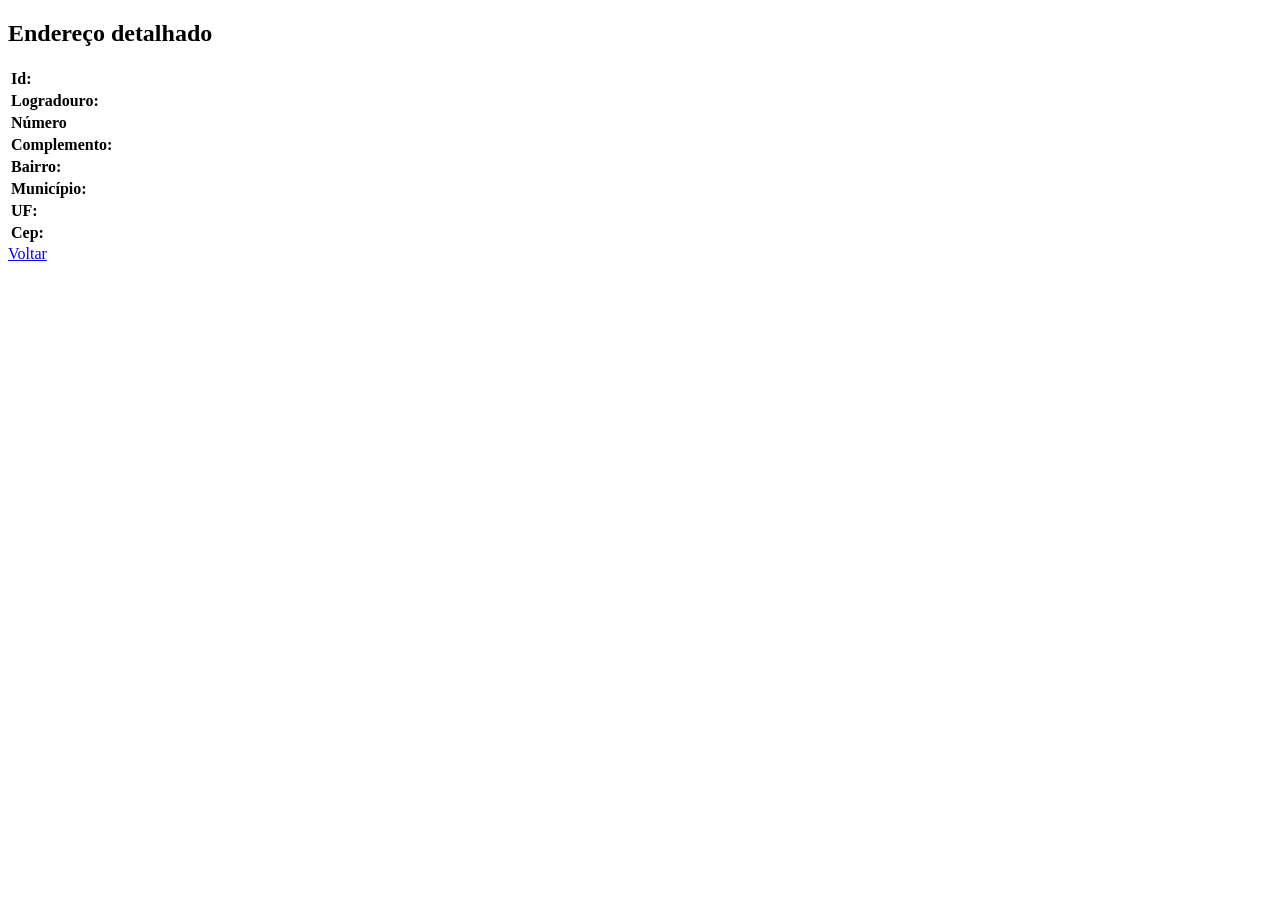
<file: src/main/resources/templates/detalharEndereco.html>
<!DOCTYPE html>
<html 

	xmlns:th="http://www.thymeleaf.org" 
	xmlns:layout="http://www.ultraq.net.nz/web/thymeleaf/layout"
	layout:decorator="index" 
	lang="pt-br">

	<body>
		<div layout:fragment="content" class="container">
			<div class="ca-box">
				<section id="forms">
					<h2>Endereço detalhado</h2>
					<table id="tabela" class="table table-hover">
						<thead>
							<tr>
								<td><Strong>Id:</Strong></td>
								<td th:text="${endereco.id}"> </td>
							</tr>
							<tr>
								<td><Strong>Logradouro:</Strong></td>
								<td th:text="${endereco.logradouro}"></td>
							</tr>
							<tr>
								<td><Strong>Número</Strong></td>
								<td th:text="${endereco.numEndereco}"></td>
							</tr>
							<tr>
								<td><Strong>Complemento:</Strong></td>
								<td th:text="${endereco.complemento}"></td>
							</tr>
							<tr>
								<td><Strong>Bairro:</Strong></td>
								<td th:text="${endereco.bairro}"></td>
							</tr>
							<tr>
								<td><Strong>Município:</Strong></td>
								<td th:text="${endereco.cidade}"></td>
							</tr>
							<tr>
								<td><Strong>UF:</Strong></td>
								<td th:text="${endereco.estado}"></td>
							</tr>
							<tr>
								<td><Strong>Cep:</Strong></td>
								<td th:text="${endereco.numCep}"></td>
							</tr>
						</thead>
					</table>
					
					<a class="btn btn-embossed btn-primary form-group" href="exibirEnderecos.html" th:href="@{/exibirEnderecos}" role="button">Voltar</a>
				</section>
			</div>
		</div>
	<script layout:fragment="jsOnPage" th:inline="javascript">
    /*<![CDATA[*/
      $(document).ready(function() {
    	  limparMensagens();
        });
    /*]]>*/
    </script>
	</body>
</html>
</file>
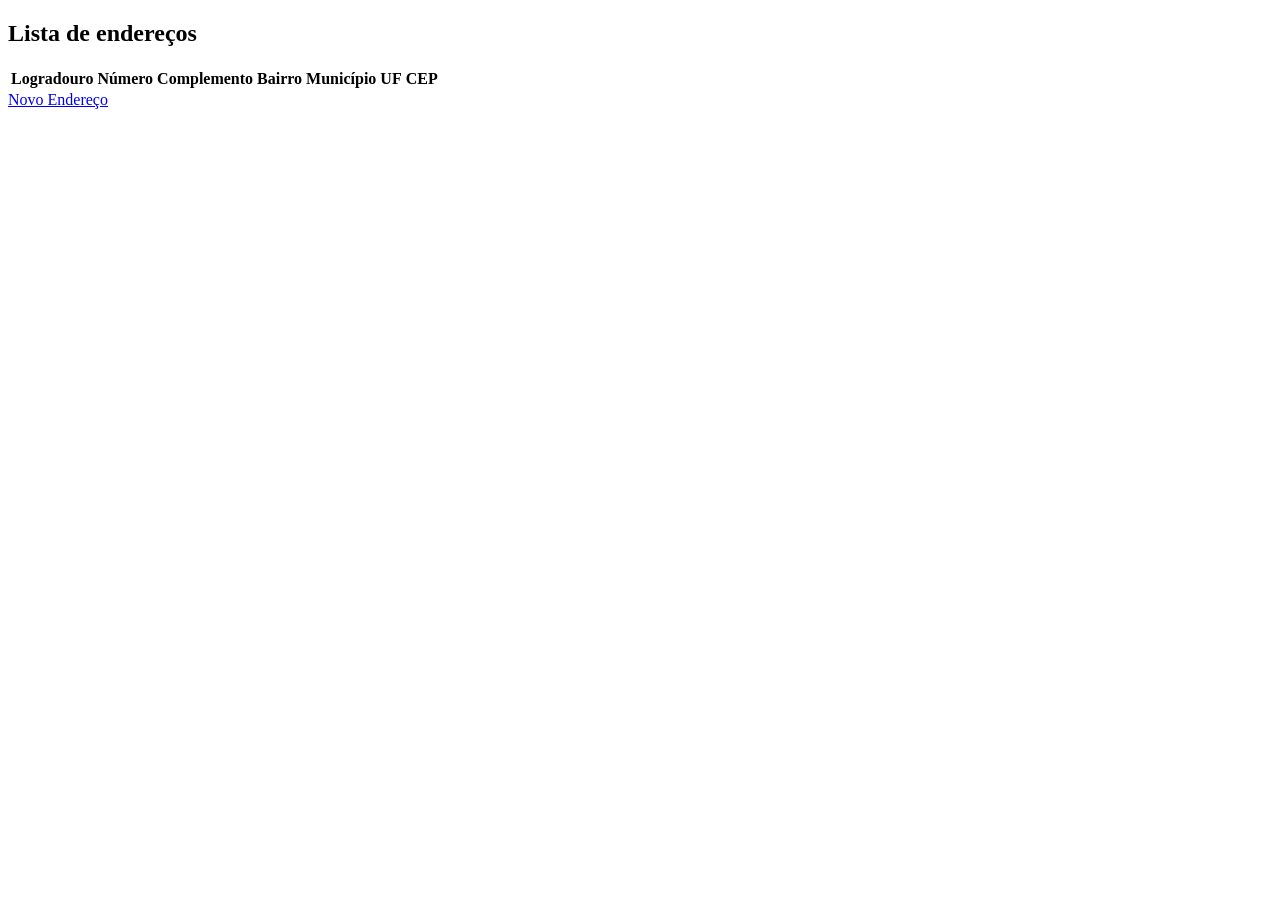
<file: src/main/resources/templates/exibirEnderecos.html>
<!DOCTYPE html>
<html 
	xmlns:th="http://www.thymeleaf.org" 
	xmlns:layout="http://www.ultraq.net.nz/web/thymeleaf/layout"
	layout:decorator="index" 
	lang="pt-br">

	<body>
		<div layout:fragment="content" class="container">
	        <div class="css-caixa">
	            <section id="forms">
	                <h2>Lista de endereços</h2>
	                    <form action="" method="GET">
	                        <div class="form-group">
	                        	<table id="tabela" class="table table-hover table-striped">
				                    <thead>
				                        <tr>
				                            <th>Logradouro</th>
				                            <th>Número</th>
				                            <th>Complemento</th>
				                            <th>Bairro</th>
				                            <th>Município</th>
				                            <th>UF</th>
				                            <th>CEP</th>
				                            <th></th>
				                            <th></th>
				                            <th></th>
				                        </tr>
				                    </thead>
				                    <tbody id="tbodyid"></tbody>
			                	</table>
	                        </div>
	
		                   	<a class="btn btn-embossed btn-primary form-group" href="gerenciarEndereco.html" th:href="@{/gerenciarEndereco}" role="button">Novo Endereço</a>
	                    </form>
	            </section>
			</div>
		</div>
		
		<script layout:fragment="jsOnPage" th:inline="javascript">
		    $(document).ready(function() {
		    	construirTabela();
		    });
	
		    function construirTabela(){
		    	limparMensagens();
		    	$.ajax({
		    		dataType: 'json',
		            type: "GET",
		            url: "/endereco/",
		            success: function(json) {
			        	var html = "";
			        	$("#tbodyid").empty();
		              	if (!json) {
							return;
		              	}

		              	$.each(json, function(i, endereco){
		                    html += "<tr>";
		                    html += "<td>" + (endereco.logradouro ? endereco.logradouro : "") + "</td>";
		                    html += "<td>" + (endereco.numEndereco ? endereco.numEndereco : "")  + "</td>";
		                    html += "<td>" + (endereco.complemento ? endereco.complemento : "" ) + "</td>";
		                    html += "<td>" + (endereco.bairro ? endereco.bairro : "" ) + "</td>";
		                    html += "<td>" + (endereco.cidade ? endereco.cidade : "" ) + "</td>";
		                    html += "<td>" + (endereco.estado ? endereco.estado : "" ) + "</td>";
		                    html += "<td>" + (endereco.numCep ? endereco.numCep : "" ) + "</td>";

		                    html += '<td><a href="/endereco/exibir/' + endereco.id + '" title=""><span class="glyphicon glyphicon-sunglasses" aria-hidden="true"></span></a></td>';
		                    html += '<td><a href="alterar/' + endereco.id + '" title=""><span class="glyphicon glyphicon-pencil" aria-hidden="true"></span></a></td>';
							html += '<td><a href="#" onclick="deletar(' + endereco.id  + ')"><span class="glyphicon glyphicon-trash" aria-hidden="true"></span></a></td>';
		                    html += "</tr>";
		              	});
		              	$("#tabela").find("tbody").append(html);
		            },
		            error: function(data) {
		            	exibirMensagem('Falha ao carregar a lista de endereços.', $("#msgError"));
		                return;
		            }
		         });
			}

		    function deletar(id) {
	            if (!id || id == null) {
	            	exibirMensagem('Nenhum endereço foi selecionado para exclusão.', $("#msgError"));
	              	return;
	            }
	            limparMensagens();
	            $.ajax({
	              url: "/endereco/"+id,
	              type: 'DELETE',
	              success: function(json) {
	            	construirTabela();
	            	exibirMensagem('O endereço foi excluído com sucesso.', $("#msgSuccess"));
	              },
	              error: function(data){
	            	exibirMensagem('Não foi possivel excluir o endereço.', $("#msgError"));
	              }
	            });
	          }
	    </script>
	</body>
</html>
</file>
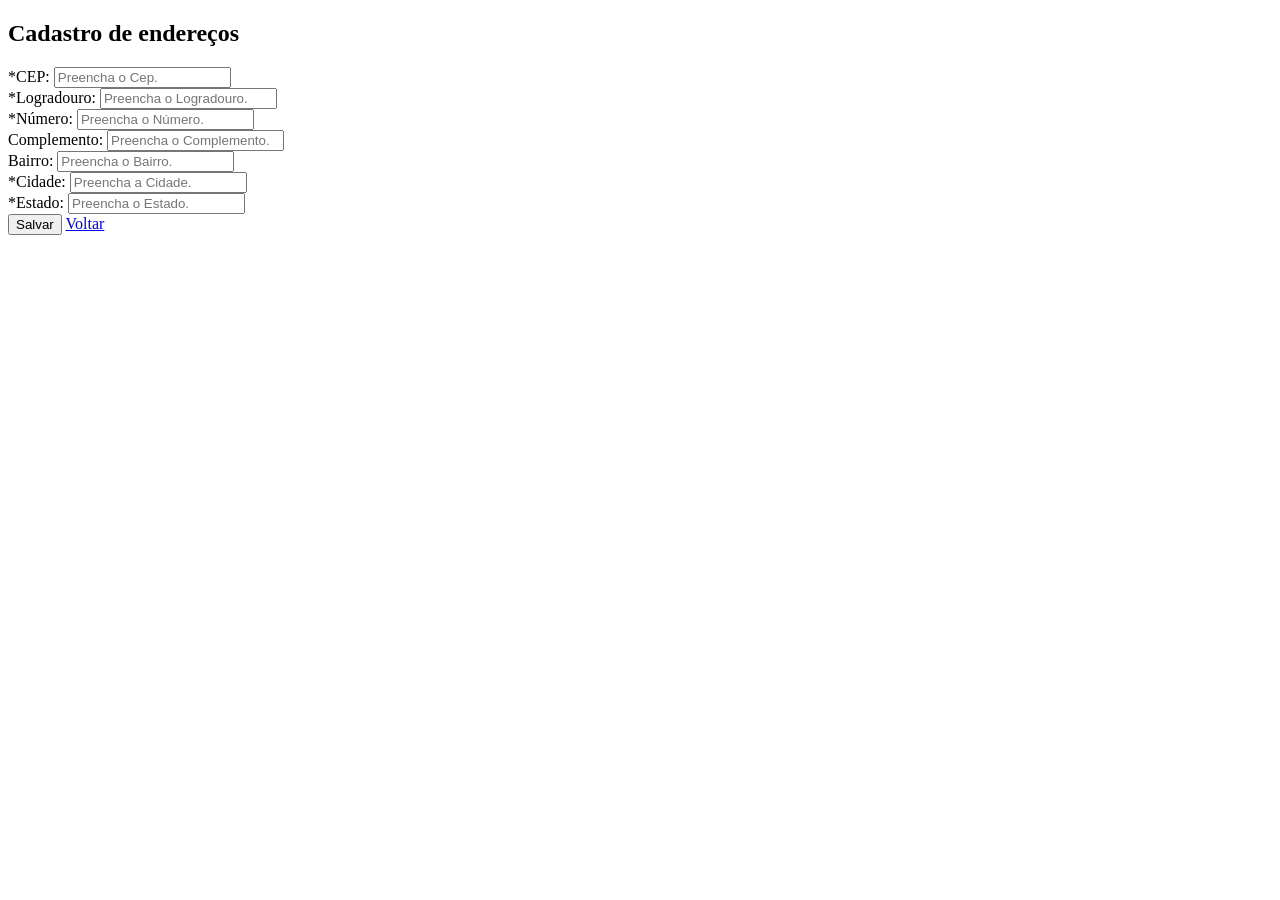
<file: src/main/resources/templates/gerenciarEndereco.html>
<!DOCTYPE html>
<html 
	xmlns:th="http://www.thymeleaf.org" 
	xmlns:layout="http://www.ultraq.net.nz/web/thymeleaf/layout"
	layout:decorator="index" 
	lang="pt-br">

	<body>
		<div layout:fragment="content" class="container">
	        <div class="css-caixa">
	            <section id="forms">
	                <h2>Cadastro de endereços</h2>
	                    <form id="formcadastro" action="" method="GET">
	                    	<div ><input type="hidden" id="idEnd" name="id"  th:value="${id}"/></div>
	                    	<div class="col-md-3 form-group">
	                            <label for="numCep">*CEP:</label>
	                            <input required="true" type="text" id="cep" name="numCep" class="form-control" placeholder = "Preencha o Cep."/>
	                        </div>
	                        
	                        <div class="col-md-10 form-group">
	                        	<label for="logradouro">*Logradouro:</label>
	                            <input required="true" type="text" name="logradouro" class="form-control" placeholder = "Preencha o Logradouro."/>
	                        </div>
	                        
	                        <div class="col-md-3 form-group">
	                           	<label for="numEndereco">*Número:</label>
	                            <input required="true" type="text" name="numEndereco" class="form-control" placeholder = "Preencha o Número."/>
	                        </div>
	                        
	                        <div class="col-md-12 form-group"> 
	                            <label for="complemento">Complemento:</label>
	                            <input type="text" name="complemento" class="form-control" placeholder = "Preencha o Complemento."/>
	                        </div>
	                        
	                        <div class="col-md-8 form-group">
	                           	<label for="bairro">Bairro:</label>
	                            <input type="text" name="bairro" class="form-control" placeholder = "Preencha o Bairro."/>
	                        </div>
	                        
	                        <div class="col-md-8 form-group">
	                            <label for="cidade">*Cidade:</label>
	                            <input required="true" type="text" name="cidade" class="form-control" placeholder = "Preencha a Cidade."/>
	                        </div>    
	                        
	                        <div class="col-md-8 form-group">
	                            <label for="estado">*Estado:</label>
	                            <input required="true" type="text" name="estado" class="form-control" placeholder = "Preencha o Estado."/>
	                        </div> 
	                           	
	                        <div class="col-md-12 form-group">
		                        <button type="submit" id="btnSalvar" class="btn btn-embossed btn-primary form-group" >Salvar</button>
		                        <a class="btn btn-embossed btn-primary form-group" href="exibirEnderecos.html" th:href="@{/exibirEnderecos}" role="button">Voltar</a>
						</div>
	                    </form>
	                    <form id="forwardForm" method="GET" action="/"></form>
	                    </section>
	                </div>
			</div>
 <script layout:fragment="jsOnPage" th:inline="javascript">
    /*<![CDATA[*/
      var enderecoId = /*[[${id}]]*/ 0;

      function carregaFormulario(endereco) {
    	  $('input[name="numCep"]').val(endereco && endereco.numCep ? endereco.numCep : "");
      	  $('input[name="logradouro"]').val(endereco && endereco.logradouro ? endereco.logradouro : "");
      	  $('input[name="bairro"]').val(endereco && endereco.bairro ? endereco.bairro : "");
          $('input[name="cidade"]').val(endereco && endereco.cidade ? endereco.cidade : "");
          $('input[name="estado"]').val(endereco && endereco.estado ? endereco.estado : "");
      	  $('input[name="numEndereco"]').val(endereco && endereco.numEndereco ? endereco.numEndereco : "");
      	  $('input[name="complemento"]').val(endereco && endereco.complemento ? endereco.complemento : "");
        }

      function limparCampos() {
    	  $('#formcadastro').each (function(){
    		  this.reset();
    		});
        }
      
      
      function procuraCep() {
        var cep = $('input[name="numCep"]').val();
        
        if (cep == '') {
          return;
        }
        
        limparMensagens();
        carregaFormulario();
        
        $.ajax({
          type: "GET",
          url: "/endereco/chamadaServiceCEP/"+cep,
          success: function(json) {
        	  if (json.numCep != cep) {
        		  carregaFormulario(json);
	              	exibirMensagem('A pesquisa encontrou o Cep ' + json.numCep + ' por proximidade.', $("#msgAlert"));
        	  }else{
        		  carregaFormulario(json);
        		  exibirMensagem('O Cep ' + json.numCep + ' foi encontrado!.', $("#msgSuccess"));
           	  }
          },
          error: function(data) {
          	exibirMensagem('O cep '+cep+" não foi encontrado.", $("#msgError"));
            return;
        }
        });
      }

      $("#btnSalvar").click(function(e){
          e.preventDefault();
          salvarEndereco();
       });

      function salvarEndereco() {
        limparMensagens();
      	if (!$("#formcadastro").valid()) {
            return;
        }
          
      	var campos = $("#formcadastro :input");
          var endereco = {};
          $.each(campos, function(index, dado){
            if (dado.type == 'text' || dado.type == 'hidden') {
              var nome = dado.name;
              if (nome != '') {
                endereco[nome] = dado.value;
              }
            }
          });
          
          var requestType = enderecoId != null ? "PUT" : "POST";
          
          var json = JSON.stringify(endereco);
          $.ajax({
            headers: { 
              'Content-Type': 'application/json' 
            },
            type: requestType,
            url: "/endereco",
            data: json,
            success: function(data) {
              limparCampos();
              $(window.document.location).attr('href',"/exibirEnderecos");
            },
            error: function(data) {
          		var msgError;
          		if (data.responseText) {
          	  		var responseText = JSON.parse(data.responseText);
          	 		msgError = responseText["message"];
              	} else {
                	msgError = data.statusText;
              	}
          		exibirMensagem('O endereço não pôde ser salvo: ' + msgError, $("#msgError"));
            }
          });
        }
      
      
      $(document).ready(function() {
    	  limparMensagens();
		  
          if (enderecoId) {
              carregaEndereco();
           }
          
    	  $("#cep").mask("99999999");
          $( "input[name='numCep']" ).change(function() {
        	procuraCep();
        });


          function carregaEndereco() {
        	  limparMensagens();
              
              $.ajax({
                url: "/endereco/"+enderecoId,
                dataType: 'json',
                success: function(json) {
	              	if (json) {
	              		carregaFormulario(json);
	              	}
                },
                error: function(data){
                	exibirMensagem('Não foi possível carregar o endereço.', $("#msgError"));
                }
              });
            }
      });
    /*]]>*/
    </script>
	</body>
</html>
</file>
